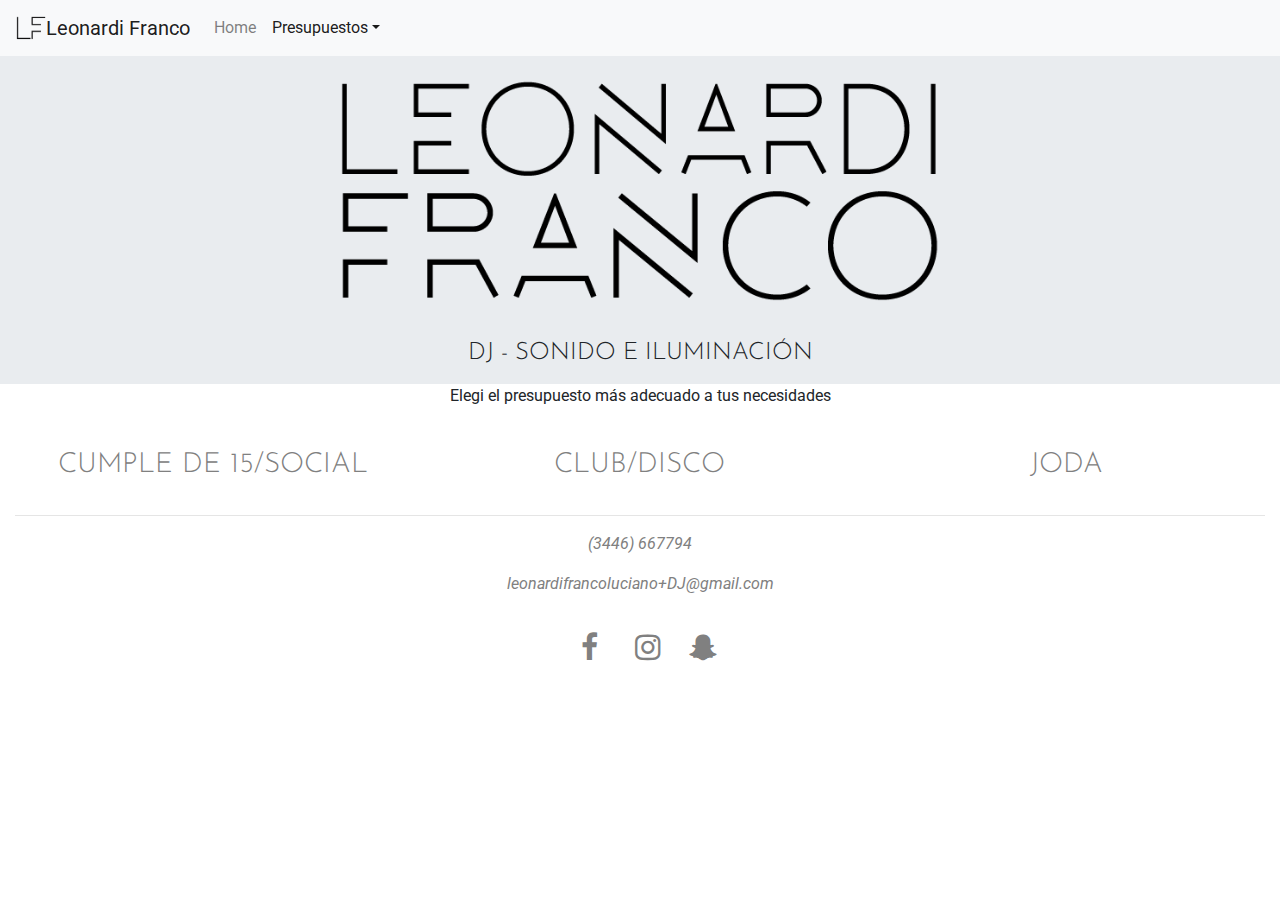
<file: presupuestos/index.html>
<!DOCTYPE html>
<html>
<head>
    <meta http-equiv="Content-Type" content="text/html; charset=utf-8">
    <meta name="viewport" content="width=device-width, initial-scale=1">
    <title>Franco Leonardi</title>
    <link rel="stylesheet" href="https://maxcdn.bootstrapcdn.com/bootstrap/4.0.0/css/bootstrap.min.css" integrity="sha384-Gn5384xqQ1aoWXA+058RXPxPg6fy4IWvTNh0E263XmFcJlSAwiGgFAW/dAiS6JXm" crossorigin="anonymous">
    <link rel="stylesheet" href="https://cdnjs.cloudflare.com/ajax/libs/font-awesome/4.7.0/css/font-awesome.min.css">
    <link href="https://fonts.googleapis.com/css?family=Josefin+Sans|Roboto" rel="stylesheet">
    <link rel="stylesheet" href="/css/style.css">
</head>
<body>
  <nav class="navbar navbar-expand-md bg-light navbar-light fixed-top">
    <a class="navbar-brand" href="#">
      <img src="/images/logo-small.png" width="30" height="30" class="d-inline-block align-top" alt="">Leonardi Franco</a>
   <button class="navbar-toggler" type="button" data-toggle="collapse" data-target="#collapsibleNavbar">
     <span class="navbar-toggler-icon"></span>
   </button>
   <div class="collapse navbar-collapse" id="collapsibleNavbar">
     <ul class="navbar-nav">
       <li class="nav-item">
         <a class="nav-link" href="/">Home</a>
       </li>
       <li class="nav-item dropdown">
         <a class="nav-link active dropdown-toggle" href="#" id="navbardrop" data-toggle="dropdown">Presupuestos</a>
         <div class="dropdown-menu">
           <a class="dropdown-item" href="/presupuestos/social">Social</a>
           <a class="dropdown-item" href="/presupuestos/club">Club</a>
           <a class="dropdown-item" href="/presupuestos/joda">Joda</a>
       </li>
     </ul>
   </div>
  </nav>
  <div class="jumbotron jumbotron-fluid text-center">
      <div class="container-fluid">
          <div class="row">
              <div class="col-md-12 text-uppercase">
                  <a href="/"><img class="logo img-fluid" alt="LeonardiFranco" src="/images/logo-1.png"></a>
                  <h4 class="subtitle">DJ - Sonido e Iluminación</h4>
              </div>
          </div>
      </div>
    </div>
    <div class="container-fluid text-center">
        <div class="row">
            <div class="col-md-12">
                <p>Elegi el presupuesto más adecuado a tus necesidades</p>
            </div>
        </div>
        <div class="row">
            <div class="col-md-4">
                <a href="./social">
                    <h3>CUMPLE DE 15/SOCIAL</h3>
                </a>
            </div>
            <div class="col-md-4">
                <a href="./club">
                    <h3>CLUB/DISCO</h3>
                </a>
            </div>
            <div class="col-md-4">
                <a href="./joda">
                    <h3>JODA</h3>
                </a>
            </div>
        </div>
    </div>
    <script src="https://code.jquery.com/jquery-3.2.1.slim.min.js" integrity="sha384-KJ3o2DKtIkvYIK3UENzmM7KCkRr/rE9/Qpg6aAZGJwFDMVNA/GpGFF93hXpG5KkN" crossorigin="anonymous"></script>
    <script src="https://cdnjs.cloudflare.com/ajax/libs/popper.js/1.12.9/umd/popper.min.js" integrity="sha384-ApNbgh9B+Y1QKtv3Rn7W3mgPxhU9K/ScQsAP7hUibX39j7fakFPskvXusvfa0b4Q" crossorigin="anonymous"></script>
    <script src="https://maxcdn.bootstrapcdn.com/bootstrap/4.0.0/js/bootstrap.min.js" integrity="sha384-JZR6Spejh4U02d8jOt6vLEHfe/JQGiRRSQQxSfFWpi1MquVdAyjUar5+76PVCmYl" crossorigin="anonymous"></script>
</body>
<footer>
    <div class="container-fluid text-center">
        <div class="row">
            <div class="col-md-12">
                <hr>
                <a href="tel: 3446667794">
                    <p><em>(3446) 667794</em></p>
                </a>
                <a href="mailto: leonardifrancoluciano+DJ@gmail.com">
                    <p><em>leonardifrancoluciano+DJ@gmail.com</em></p>
                </a>
            </div>
        </div>
        <div class="row">
            <div class="col-md-12" style="padding-bottom:15px;">
                <a href="https://fb.me/leonardifran" class="fa fa-facebook"></a>
                <a href="https://instagram.com/leonardifranco" class="fa fa-instagram"></a>
                <a href="https://snapchat.com/add/leonardifranco" class="fa fa-snapchat-ghost"></a>
            </div>
        </div>
    </div>
</footer>
</html>
</file>
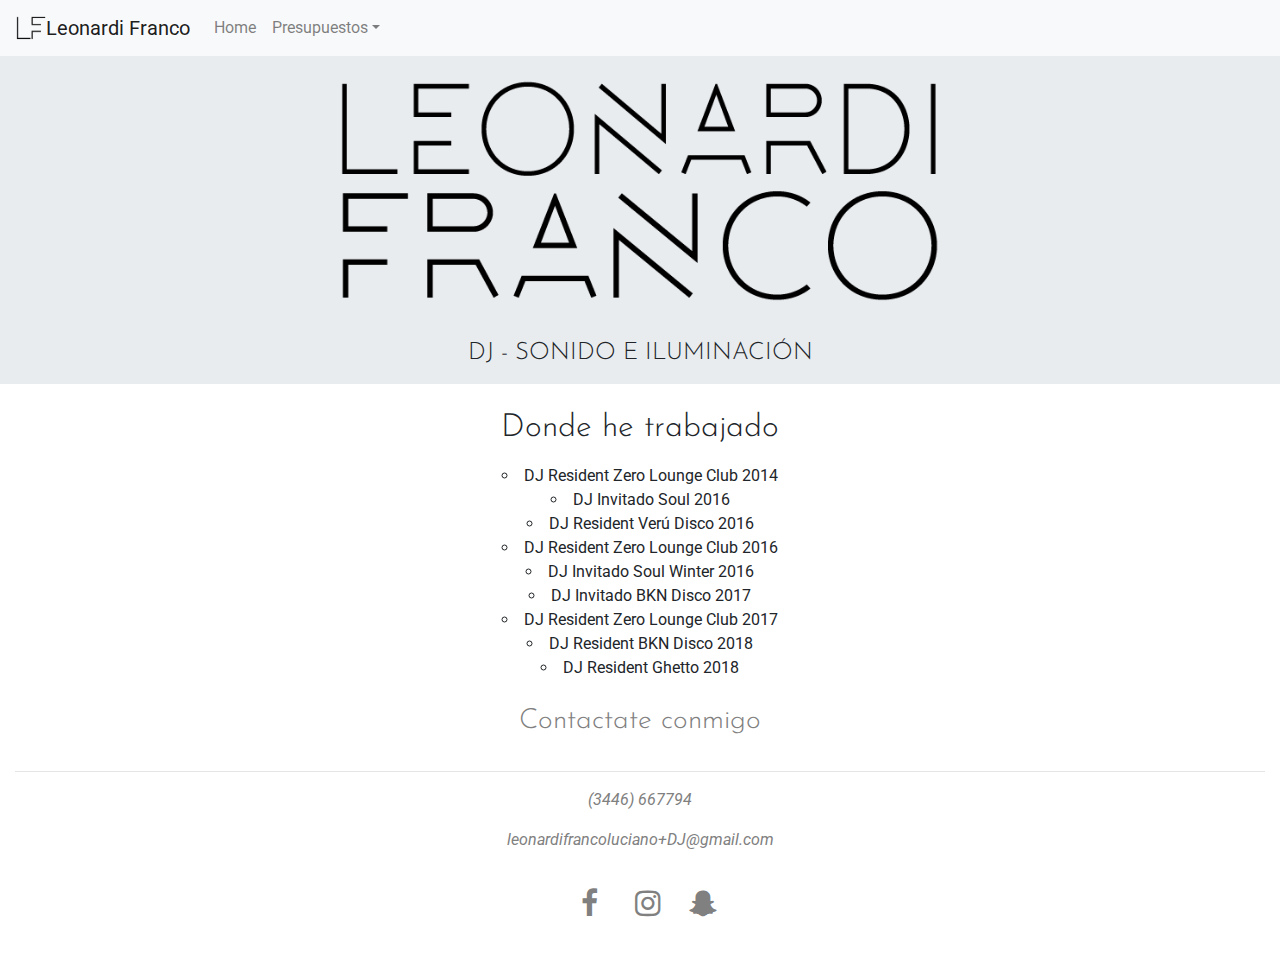
<file: presupuestos/club/index.html>
<!DOCTYPE html>
<html>
<head>
    <meta http-equiv="Content-Type" content="text/html; charset=utf-8">
    <meta name="viewport" content="width=device-width, initial-scale=1">
    <title>Franco Leonardi</title>
    <link rel="stylesheet" href="https://maxcdn.bootstrapcdn.com/bootstrap/4.0.0/css/bootstrap.min.css" integrity="sha384-Gn5384xqQ1aoWXA+058RXPxPg6fy4IWvTNh0E263XmFcJlSAwiGgFAW/dAiS6JXm" crossorigin="anonymous">
    <link rel="stylesheet" href="https://cdnjs.cloudflare.com/ajax/libs/font-awesome/4.7.0/css/font-awesome.min.css">
    <link href="https://fonts.googleapis.com/css?family=Josefin+Sans|Roboto" rel="stylesheet">
    <link rel="stylesheet" href="/css/style.css">
</head>
<body>
  <nav class="navbar navbar-expand-md bg-light navbar-light fixed-top">
   <button class="navbar-toggler" type="button" data-toggle="collapse" data-target="#collapsibleNavbar">
     <span class="navbar-toggler-icon"></span>
   </button>
   <div class="collapse navbar-collapse" id="collapsibleNavbar">
     <a class="navbar-brand" href="#">
       <img src="/images/logo-small.png" width="30" height="30" class="d-inline-block align-top" alt="">Leonardi Franco</a>
     <ul class="navbar-nav">
       <li class="nav-item">
         <a class="nav-link" href="/">Home</a>
       </li>
       <li class="nav-item dropdown">
         <a class="nav-link dropdown-toggle" href="#" id="navbardrop" data-toggle="dropdown">Presupuestos</a>
         <div class="dropdown-menu">
           <a class="dropdown-item" href="/presupuestos/social">Social</a>
           <a class="dropdown-item active" href="#">Club</a>
           <a class="dropdown-item" href="/presupuestos/joda">Joda</a>
       </li>
     </ul>
   </div>
  </nav>
  <div class="jumbotron jumbotron-fluid text-center">
      <div class="container-fluid">
          <div class="row">
              <div class="col-md-12 text-uppercase">
                  <a href="/"><img class="logo img-fluid" alt="LeonardiFranco" src="/images/logo-1.png"></a>
                  <h4 class="subtitle">DJ - Sonido e Iluminación</h4>
              </div>
          </div>
      </div>
    </div>
    <div class="container-fluid text-center">
        <div class="row">
            <div class="col-md-12">
              <h2>Donde he trabajado</h2>
                <ul>
                    <li>DJ Resident Zero Lounge Club 2014</li>
                    <li>DJ Invitado Soul 2016</li>
                    <li>DJ Resident Verú Disco 2016</li>
                    <li>DJ Resident Zero Lounge Club 2016</li>
                    <li>DJ Invitado Soul Winter 2016</li>
                    <li>DJ Invitado BKN Disco 2017</li>
                    <li>DJ Resident Zero Lounge Club 2017</li>
                    <li>DJ Resident BKN Disco 2018</li>
                    <li>DJ Resident Ghetto 2018</li>
                </ul>
                <a href="tel: 3446667794">
                    <h3>Contactate conmigo</h3>
                </a>
            </div>
        </div>
    </div>
    <script src="https://code.jquery.com/jquery-3.2.1.slim.min.js" integrity="sha384-KJ3o2DKtIkvYIK3UENzmM7KCkRr/rE9/Qpg6aAZGJwFDMVNA/GpGFF93hXpG5KkN" crossorigin="anonymous"></script>
    <script src="https://cdnjs.cloudflare.com/ajax/libs/popper.js/1.12.9/umd/popper.min.js" integrity="sha384-ApNbgh9B+Y1QKtv3Rn7W3mgPxhU9K/ScQsAP7hUibX39j7fakFPskvXusvfa0b4Q" crossorigin="anonymous"></script>
    <script src="https://maxcdn.bootstrapcdn.com/bootstrap/4.0.0/js/bootstrap.min.js" integrity="sha384-JZR6Spejh4U02d8jOt6vLEHfe/JQGiRRSQQxSfFWpi1MquVdAyjUar5+76PVCmYl" crossorigin="anonymous"></script>
</body>
<footer>
    <div class="container-fluid text-center">
        <div class="row">
            <div class="col-md-12">
                <hr>
                <a href="tel: 3446667794">
                    <p><em>(3446) 667794</em></p>
                </a>
                <a href="mailto: leonardifrancoluciano+DJ@gmail.com">
                    <p><em>leonardifrancoluciano+DJ@gmail.com</em></p>
                </a>
            </div>
        </div>
        <div class="row">
            <div class="col-md-12" style="padding-bottom:15px;">
                <a href="https://fb.me/leonardifran" class="fa fa-facebook"></a>
                <a href="https://instagram.com/leonardifranco" class="fa fa-instagram"></a>
                <a href="https://snapchat.com/add/leonardifranco" class="fa fa-snapchat-ghost"></a>
            </div>
        </div>
    </div>
</footer>
</html>
</file>
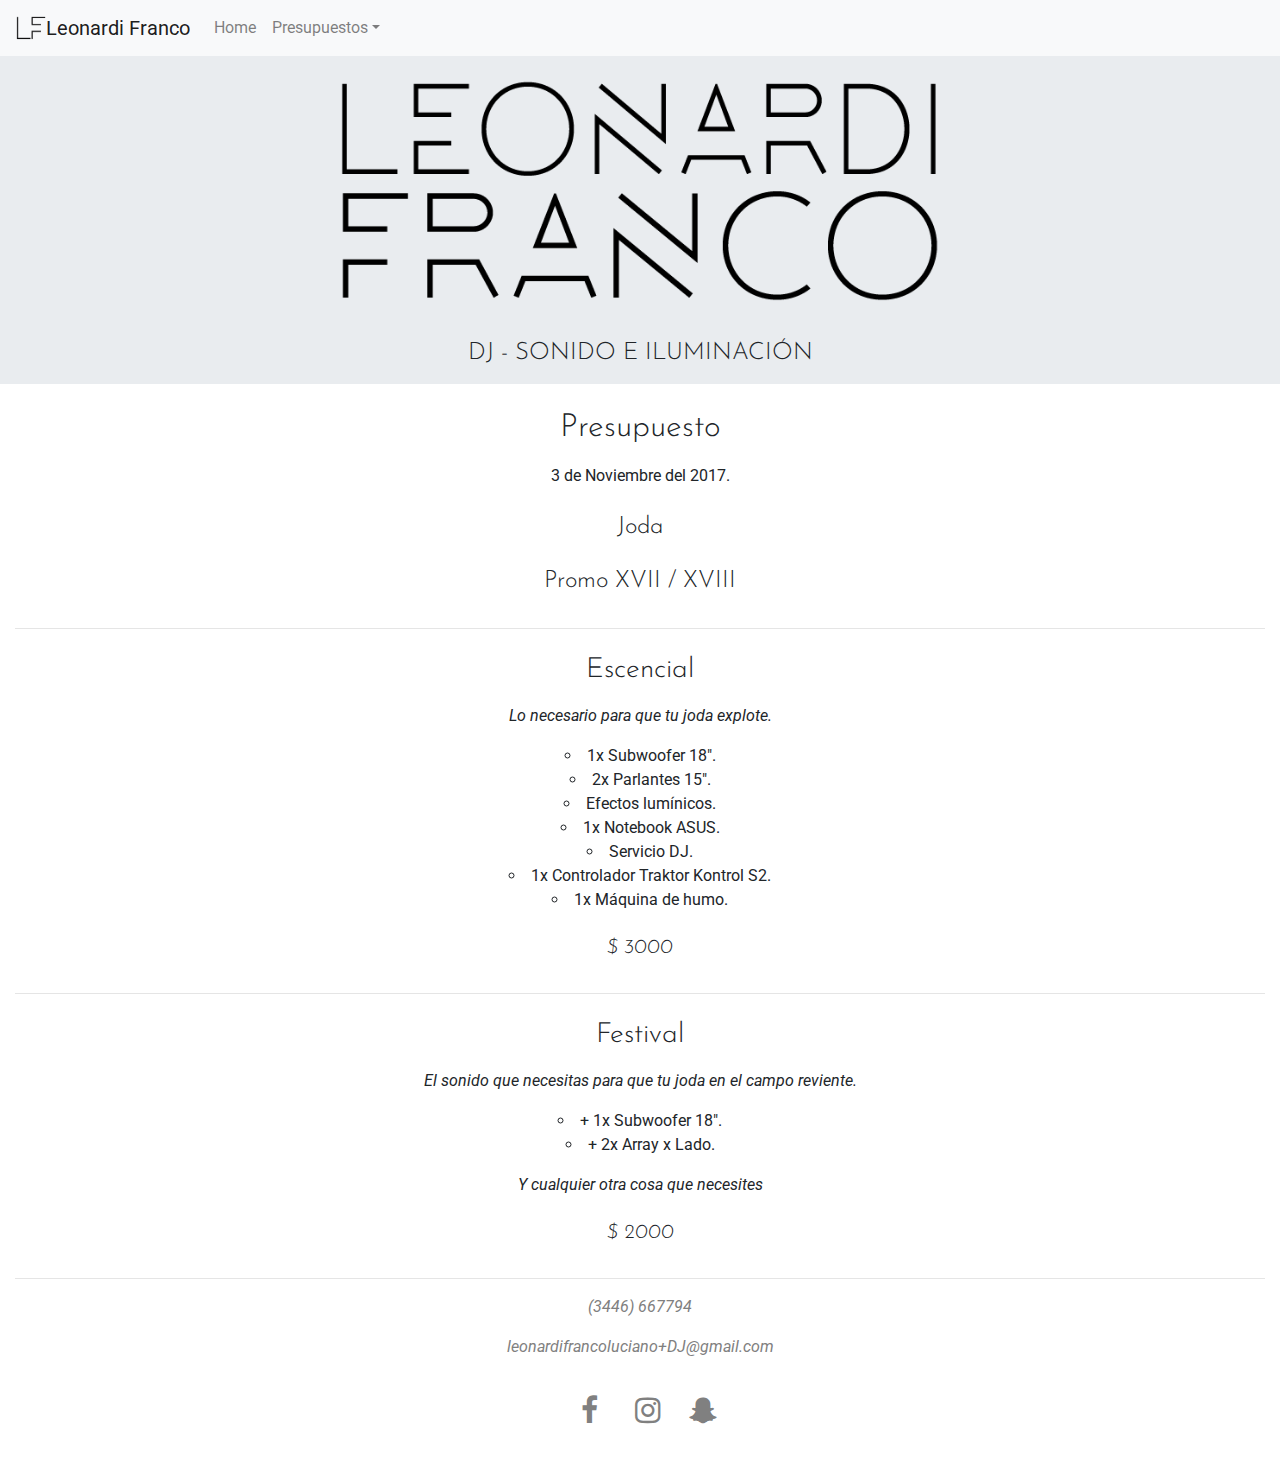
<file: presupuestos/joda/index.html>
<!DOCTYPE html>
<html>
<head>
    <meta http-equiv="Content-Type" content="text/html; charset=utf-8">
    <meta name="viewport" content="width=device-width, initial-scale=1">
    <title>Franco Leonardi</title>
    <link rel="stylesheet" href="https://maxcdn.bootstrapcdn.com/bootstrap/4.0.0/css/bootstrap.min.css" integrity="sha384-Gn5384xqQ1aoWXA+058RXPxPg6fy4IWvTNh0E263XmFcJlSAwiGgFAW/dAiS6JXm" crossorigin="anonymous">
    <link rel="stylesheet" href="https://cdnjs.cloudflare.com/ajax/libs/font-awesome/4.7.0/css/font-awesome.min.css">
    <link href="https://fonts.googleapis.com/css?family=Josefin+Sans|Roboto" rel="stylesheet">
    <link rel="stylesheet" href="/css/style.css">
</head>
<body>
  <nav class="navbar navbar-expand-md bg-light navbar-light fixed-top">
   <button class="navbar-toggler" type="button" data-toggle="collapse" data-target="#collapsibleNavbar">
     <span class="navbar-toggler-icon"></span>
   </button>
   <div class="collapse navbar-collapse" id="collapsibleNavbar">
     <a class="navbar-brand" href="#">
       <img src="/images/logo-small.png" width="30" height="30" class="d-inline-block align-top" alt="">Leonardi Franco</a>
     <ul class="navbar-nav">
       <li class="nav-item">
         <a class="nav-link" href="/">Home</a>
       </li>
       <li class="nav-item dropdown">
         <a class="nav-link dropdown-toggle" href="#" id="navbardrop" data-toggle="dropdown">Presupuestos</a>
         <div class="dropdown-menu">
           <a class="dropdown-item" href="/presupuestos/social">Social</a>
           <a class="dropdown-item" href="/presupuestos/club">Club</a>
           <a class="dropdown-item active" href="#">Joda</a>
       </li>
     </ul>
   </div>
  </nav>
  <div class="jumbotron jumbotron-fluid text-center">
      <div class="container-fluid">
          <div class="row">
              <div class="col-md-12 text-uppercase">
                  <a href="/"><img class="logo img-fluid" alt="LeonardiFranco" src="/images/logo-1.png"></a>
                  <h4 class="subtitle">DJ - Sonido e Iluminación</h4>
              </div>
          </div>
      </div>
    </div>
    <div class="container-fluid text-center">
        <div class="row">
            <div class="col-md-12">
                <h2 class="text-border">Presupuesto</h2>
                <p>3 de Noviembre del 2017.</p>
                <h4>Joda</h4>
                <h4>Promo XVII / XVIII</h4>
            </div>
        </div>
        <div class="row">
            <div class="col-md-12">
                <hr>
                <h3>Escencial</h3>
                <p><em>Lo necesario para que tu joda explote.</em></p>
                <ul>
                    <li>1x Subwoofer 18".</li>
                    <li>2x Parlantes 15".</li>
                    <li>Efectos lumínicos.</li>
                    <li>1x Notebook ASUS.</li>
                    <li>Servicio DJ.</li>
                    <li>1x Controlador Traktor Kontrol S2.</li>
                    <li>1x Máquina de humo.</li>
                </ul>
                <h5><em>$ 3000</em></h5>
            </div>
        </div>
        <div class="row">
          <div class="col-md-12">
            <hr>
            <h3>Festival</h3>
            <p><em>El sonido que necesitas para que tu joda
              en el campo reviente.</em></p>
            <ul>
              <li>+ 1x Subwoofer 18".</li>
              <li>+ 2x Array x Lado.</li>
            </ul>
            <em>Y cualquier otra cosa que necesites</em>
            <h5><em> $ 2000</em></h5>
          </div>
        </div>
    </div>
    <script src="https://code.jquery.com/jquery-3.2.1.slim.min.js" integrity="sha384-KJ3o2DKtIkvYIK3UENzmM7KCkRr/rE9/Qpg6aAZGJwFDMVNA/GpGFF93hXpG5KkN" crossorigin="anonymous"></script>
    <script src="https://cdnjs.cloudflare.com/ajax/libs/popper.js/1.12.9/umd/popper.min.js" integrity="sha384-ApNbgh9B+Y1QKtv3Rn7W3mgPxhU9K/ScQsAP7hUibX39j7fakFPskvXusvfa0b4Q" crossorigin="anonymous"></script>
    <script src="https://maxcdn.bootstrapcdn.com/bootstrap/4.0.0/js/bootstrap.min.js" integrity="sha384-JZR6Spejh4U02d8jOt6vLEHfe/JQGiRRSQQxSfFWpi1MquVdAyjUar5+76PVCmYl" crossorigin="anonymous"></script>
</body>
<footer>
    <div class="container-fluid text-center">
        <div class="row">
            <div class="col-md-12">
                <hr>
                <a href="tel: 3446667794">
                    <p><em>(3446) 667794</em></p>
                </a>
                <a href="mailto: leonardifrancoluciano+DJ@gmail.com">
                    <p><em>leonardifrancoluciano+DJ@gmail.com</em></p>
                </a>
            </div>
        </div>
        <div class="row">
            <div class="col-md-12" style="padding-bottom:15px;">
                <a href="https://fb.me/leonardifran" class="fa fa-facebook"></a>
                <a href="https://instagram.com/leonardifranco" class="fa fa-instagram"></a>
                <a href="https://snapchat.com/add/leonardifranco" class="fa fa-snapchat-ghost"></a>
            </div>
        </div>
    </div>
</footer>
</html>
</file>
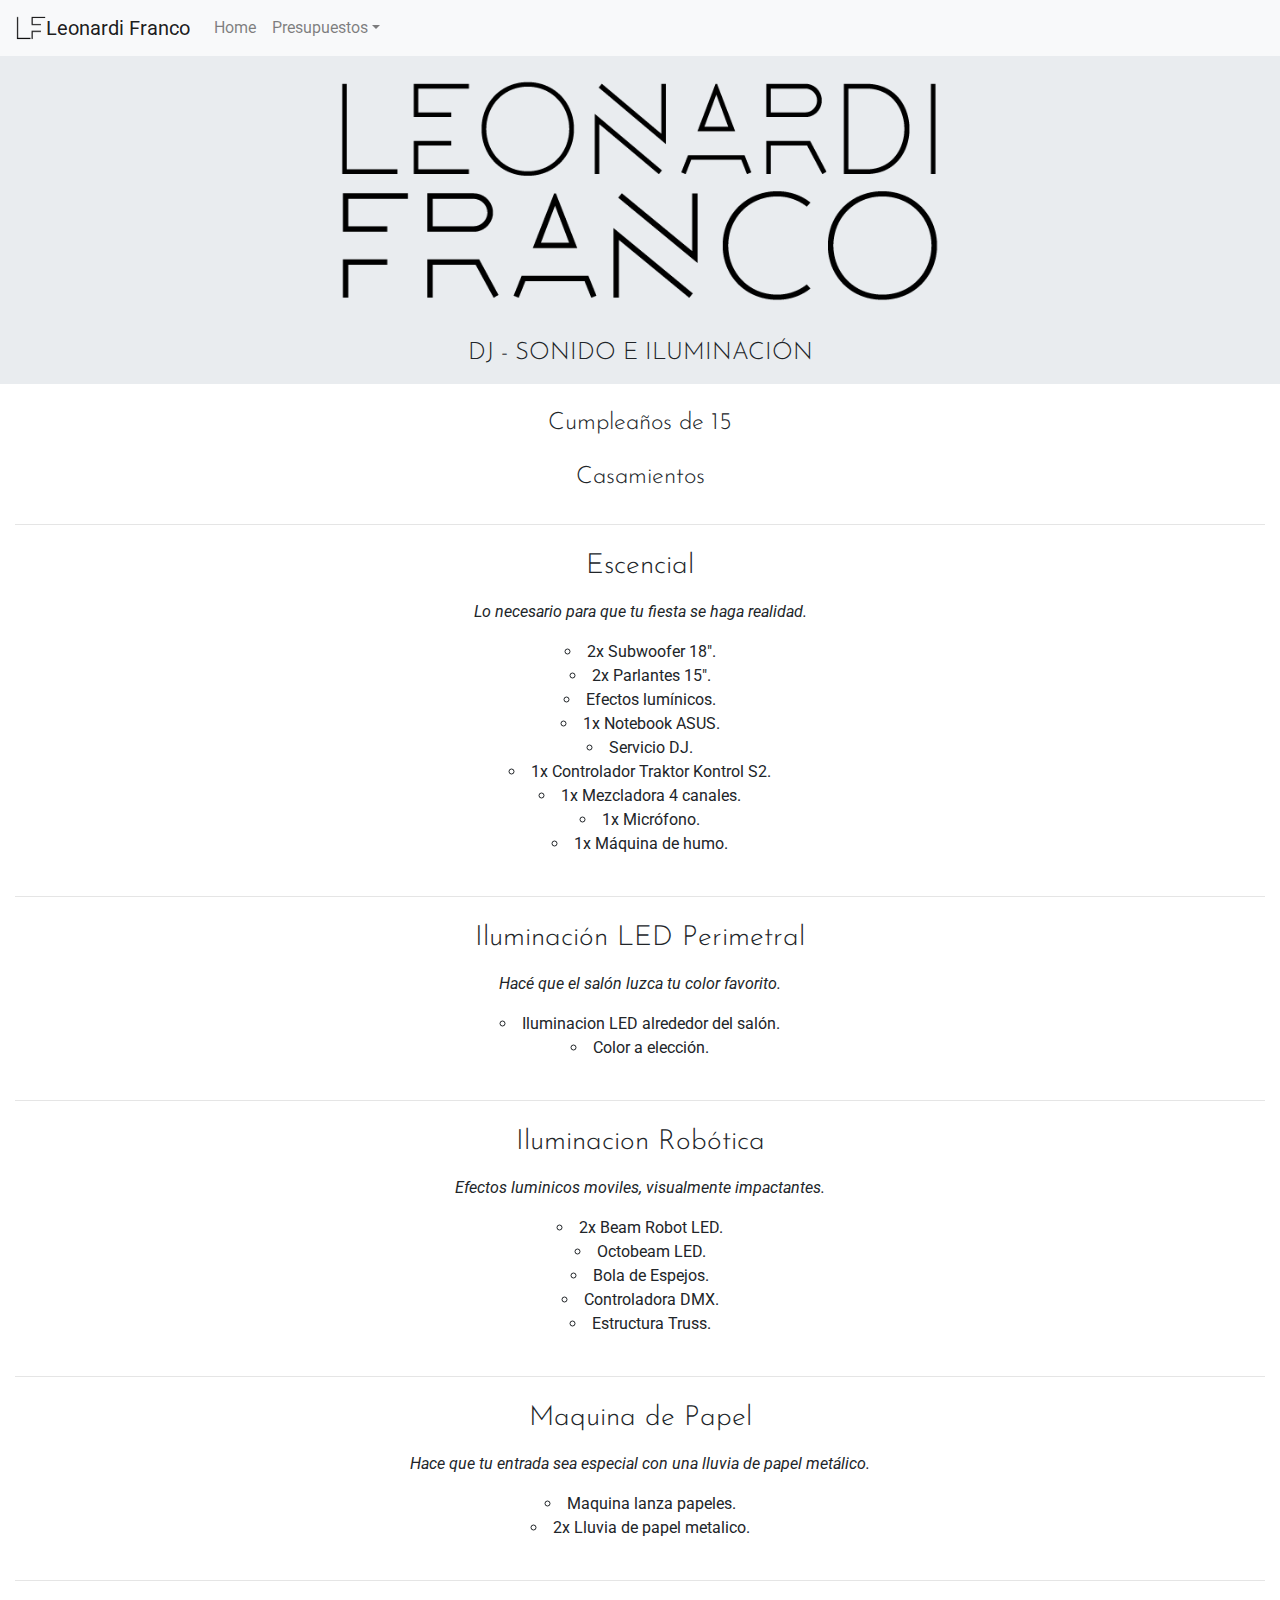
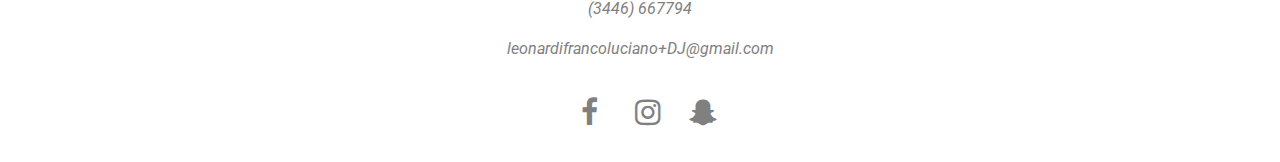
<file: presupuestos/social/index.html>
<!DOCTYPE html>
<html>
<head>
    <meta http-equiv="Content-Type" content="text/html; charset=utf-8">
    <meta name="viewport" content="width=device-width, initial-scale=1">
    <title>Franco Leonardi</title>
    <link rel="stylesheet" href="https://maxcdn.bootstrapcdn.com/bootstrap/4.0.0/css/bootstrap.min.css" integrity="sha384-Gn5384xqQ1aoWXA+058RXPxPg6fy4IWvTNh0E263XmFcJlSAwiGgFAW/dAiS6JXm" crossorigin="anonymous">
    <link rel="stylesheet" href="https://cdnjs.cloudflare.com/ajax/libs/font-awesome/4.7.0/css/font-awesome.min.css">
    <link href="https://fonts.googleapis.com/css?family=Josefin+Sans|Roboto" rel="stylesheet">
    <link rel="stylesheet" href="/css/style.css">
</head>
<body>
  <nav class="navbar navbar-expand-md bg-light navbar-light fixed-top">
   <button class="navbar-toggler" type="button" data-toggle="collapse" data-target="#collapsibleNavbar">
     <span class="navbar-toggler-icon"></span>
   </button>
   <div class="collapse navbar-collapse" id="collapsibleNavbar">
     <a class="navbar-brand" href="#">
       <img src="/images/logo-small.png" width="30" height="30" class="d-inline-block align-top" alt="">Leonardi Franco</a>
     <ul class="navbar-nav">
       <li class="nav-item">
         <a class="nav-link" href="/">Home</a>
       </li>
       <li class="nav-item dropdown">
         <a class="nav-link dropdown-toggle" href="#" id="navbardrop" data-toggle="dropdown">Presupuestos</a>
         <div class="dropdown-menu">
           <a class="dropdown-item active" href="#">Social</a>
           <a class="dropdown-item" href="/presupuestos/club">Club</a>
           <a class="dropdown-item" href="/presupuestos/joda">Joda</a>
       </li>
     </ul>
   </div>
  </nav>
  <div class="jumbotron jumbotron-fluid text-center">
      <div class="container-fluid">
          <div class="row">
              <div class="col-md-12 text-uppercase">
                  <a href="/"><img class="logo img-fluid" alt="LeonardiFranco" src="/images/logo-1.png"></a>
                  <h4 class="subtitle">DJ - Sonido e Iluminación</h4>
              </div>
          </div>
      </div>
    </div>
    <div class="container-fluid text-center">
        <div class="row">
            <div class="col-md-12">
                <!-- <h2 class="text-border">Presupuesto</h2>
                <p>3 de Noviembre del 2017.</p> -->
                <h4>Cumpleaños de 15</h4>
                <h4>Casamientos</h4>
                <!--<p>Salón: Club Recreo. Fecha: Abril 2018.</p>-->
            </div>
        </div>
        <div class="row">
            <div class="col-md-12">
                <hr>
                <h3>Escencial</h3>
                <p><em>Lo necesario para que tu fiesta se haga realidad.</em></p>
                <ul>
                    <li>2x Subwoofer 18".</li>
                    <li>2x Parlantes 15".</li>
                    <li>Efectos lumínicos.</li>
                    <li>1x Notebook ASUS.</li>
                    <li>Servicio DJ.</li>
                    <li>1x Controlador Traktor Kontrol S2.</li>
                    <li>1x Mezcladora 4 canales.</li>
                    <li>1x Micrófono.</li>
                    <li>1x Máquina de humo.</li>
                </ul>
                <h5><em></em></h5>
            </div>
        </div>
        <div class="row">
            <div class="col-md-12">
                <hr>
                <h3>Iluminación LED Perimetral</h3>
                <p><em>Hacé que el salón luzca tu color favorito.</em></p>
                <ul>
                    <li>Iluminacion LED alrededor del salón.</li>
                    <li>Color a elección.</li>
                </ul>
                <h5><em></em></h5>
            </div>
        </div>
        <div class="row">
            <div class="col-md-12">
                <hr>
                <h3 id="iluminacion-rob-tica">Iluminacion Robótica</h3>
                <p><em>Efectos luminicos moviles, visualmente impactantes.</em></p>
                <ul>
                    <li>2x Beam Robot LED.</li>
                    <li>Octobeam LED.</li>
                    <li>Bola de Espejos.</li>
                    <li>Controladora DMX.</li>
                    <li>Estructura Truss.</li>
                </ul>
                <h5><em></em></h5>
            </div>
        </div>
        <div class="row">
            <div class="col-md-12">
                <hr>
                <h3>Maquina de Papel</h3>
                <p><em>Hace que tu entrada sea especial con una lluvia de papel metálico.</em></p>
                <ul>
                    <li>Maquina lanza papeles.</li>
                    <li>2x Lluvia de papel metalico.</li>
                </ul>
                <h5><em></em></h5>
            </div>
        </div>
    </div>
    <script src="https://code.jquery.com/jquery-3.2.1.slim.min.js" integrity="sha384-KJ3o2DKtIkvYIK3UENzmM7KCkRr/rE9/Qpg6aAZGJwFDMVNA/GpGFF93hXpG5KkN" crossorigin="anonymous"></script>
    <script src="https://cdnjs.cloudflare.com/ajax/libs/popper.js/1.12.9/umd/popper.min.js" integrity="sha384-ApNbgh9B+Y1QKtv3Rn7W3mgPxhU9K/ScQsAP7hUibX39j7fakFPskvXusvfa0b4Q" crossorigin="anonymous"></script>
    <script src="https://maxcdn.bootstrapcdn.com/bootstrap/4.0.0/js/bootstrap.min.js" integrity="sha384-JZR6Spejh4U02d8jOt6vLEHfe/JQGiRRSQQxSfFWpi1MquVdAyjUar5+76PVCmYl" crossorigin="anonymous"></script>
</body>
<footer>
    <div class="container-fluid text-center">
        <div class="row">
            <div class="col-md-12">
                <hr>
                <a href="tel: 3446667794">
                    <p><em>(3446) 667794</em></p>
                </a>
                <a href="mailto: leonardifrancoluciano+DJ@gmail.com">
                    <p><em>leonardifrancoluciano+DJ@gmail.com</em></p>
                </a>
            </div>
        </div>
        <div class="row">
            <div class="col-md-12" style="padding-bottom:15px;">
                <a href="https://fb.me/leonardifran" class="fa fa-facebook"></a>
                <a href="https://instagram.com/leonardifranco" class="fa fa-instagram"></a>
                <a href="https://snapchat.com/add/leonardifranco" class="fa fa-snapchat-ghost"></a>
            </div>
        </div>
    </div>
</footer>
</html>
</file>
<file: css/style.css>
body {
    font-family: 'Roboto', sans-serif;
    /* color: #24292e;
    font-weight: 300;
    margin: auto;
    text-align: center;
    line-height: 1.5;
    font-family: -apple-system, BlinkMacSystemFont, "Segoe UI", Helvetica, Arial, sans-serif, "Apple Color Emoji", "Segoe UI Emoji", "Segoe UI Symbol";
    font-size: 14px;
    line-height: 1.5;
    word-wrap: break-word; */
}

ul {
    list-style-position: inside;
    list-style-type: circle;
    padding-left: 0px;
}

.text-car {
  color: black;
  opacity: 0.75;
}

.text-car-sec {
  font-size: 1em;
}

.car {
  padding-left: 0px;
  padding-right: 0px;
}

.carousel-bg {
  background-color: black;
  opacity: 0.6;
}

.carousel-img {
  /* height: 100vh; */
  width: 100%;
  object-fit: contain;
}

.jumbotron {
  padding-top: 72px;
  padding-bottom: 0px;
  margin-bottom: 0px;
}

.link-white {
  color: white;
}

h1,
h2,
h3,
h4,
h5,
h6 {
  font-family: 'Josefin Sans', sans-serif;
  margin-top: 24px;
  margin-bottom: 16px;
  font-weight: 300;
  line-height: 1.25;
}

.logo {
  max-width: 50%;
}
.fa {
    padding: 20px;
    font-size: 30px;
    width: 50px;
    text-align: center;
    text-decoration: none;
    border-radius: 50%;
}

a {
  color: grey;
}

a:hover {
  opacity: 0.7;
}

.fa:hover {
    opacity: 0.7;
}

.fa-facebook, .fa-twitter, .fa-google, .fa-linkedin, .fa-youtube, .fa-instagram,
.fa-pinterest, .fa-snapchat-ghost, .fa-skype, .fa-android, .fa-dribbble,
.fa-vimeo, .fa-tumblr, .fa-vine, .fa-foursquare, .fa-stumbleupon, .fa-flickr,
.fa-yahoo, .fa-soundcloud, .fa-reddit, .fa-rss,
 {
  background: transparent; color: black;
}
</file>
